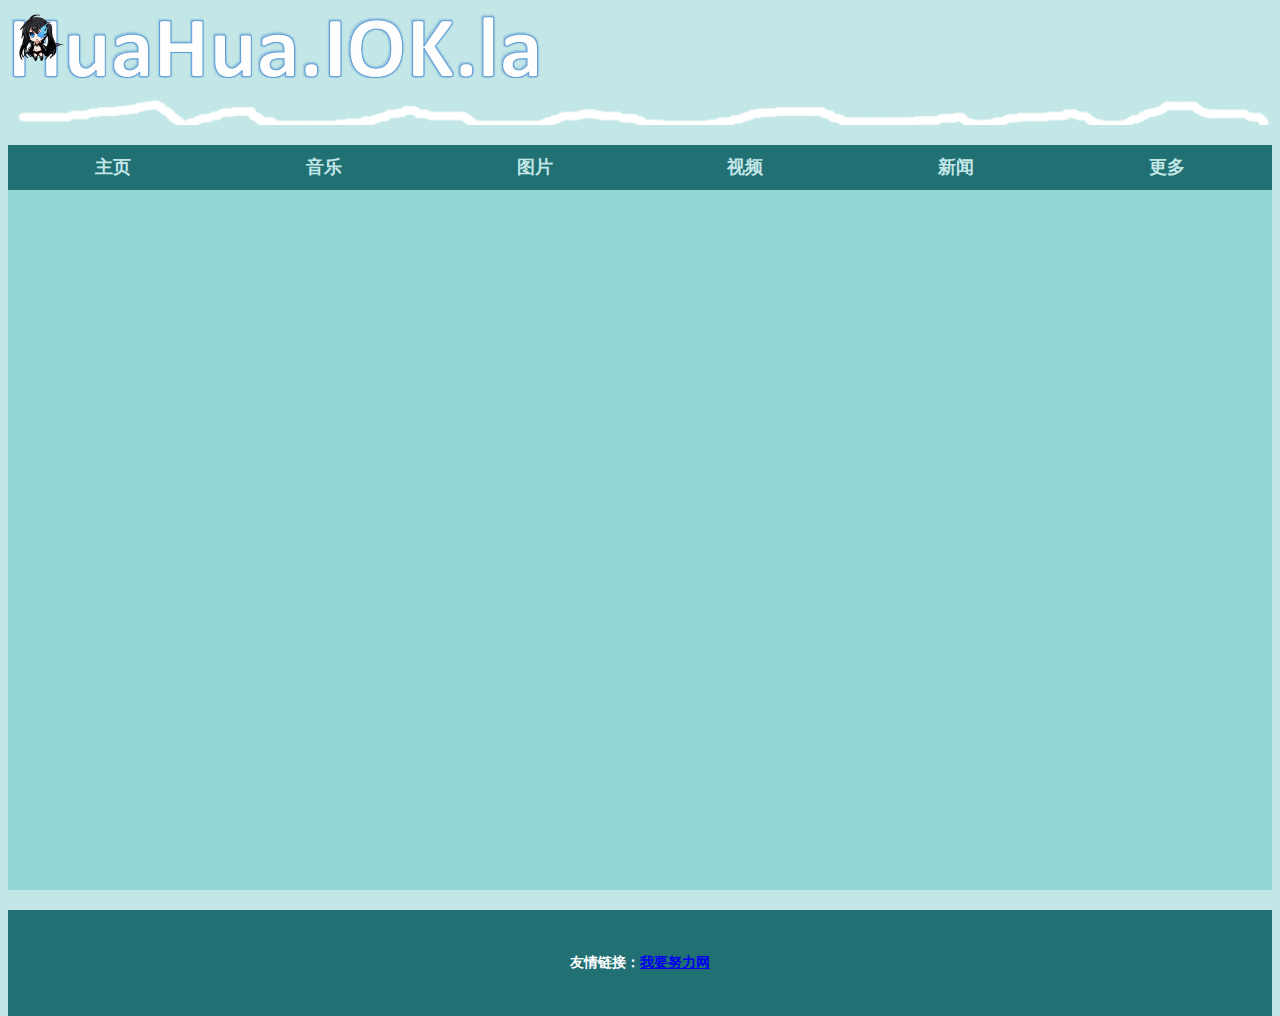
<file: index.htm>
﻿<html>
	<head>
		<meta http-equiv="Content-Type" content="text/html;charset=utf-8" />
		<link rel="stylesheet" type="text/css" href="style.css" />
		<link rel="shortcut icon" href="favicon.ico" />
		<link rel="bookmark" href="favicon.ico" type="image/x-icon"　/>	
		<title>花花在这里</title>
	</head>
	<body>
	<div id="container">
			<div id="top"><img src="1.png" width=60px height=60px></div>
			<img src="toppic.png" width="100%"></img>
			<div id="mainbody">
				<div id="sidebar">
					<ul>
						<li><a href="index.htm">主页</a></li>
						<li><a href="music.htm">音乐</a></li>
						<li><a href="pic.htm">图片</a></li>
						<li><a href="video.htm">视频</a></li>
						<li><a href="news.htm">新闻</a></li>
						<li><a href="extra.htm">更多</a></li>
					</ul>
				</div>
				<div id="pagebody"></div>
			</div>
			<div id="footer">友情链接：<a href="http://www.51hard.cn/">我要努力网</a></div>
		</div>
		
	</body>
</html>
</file>
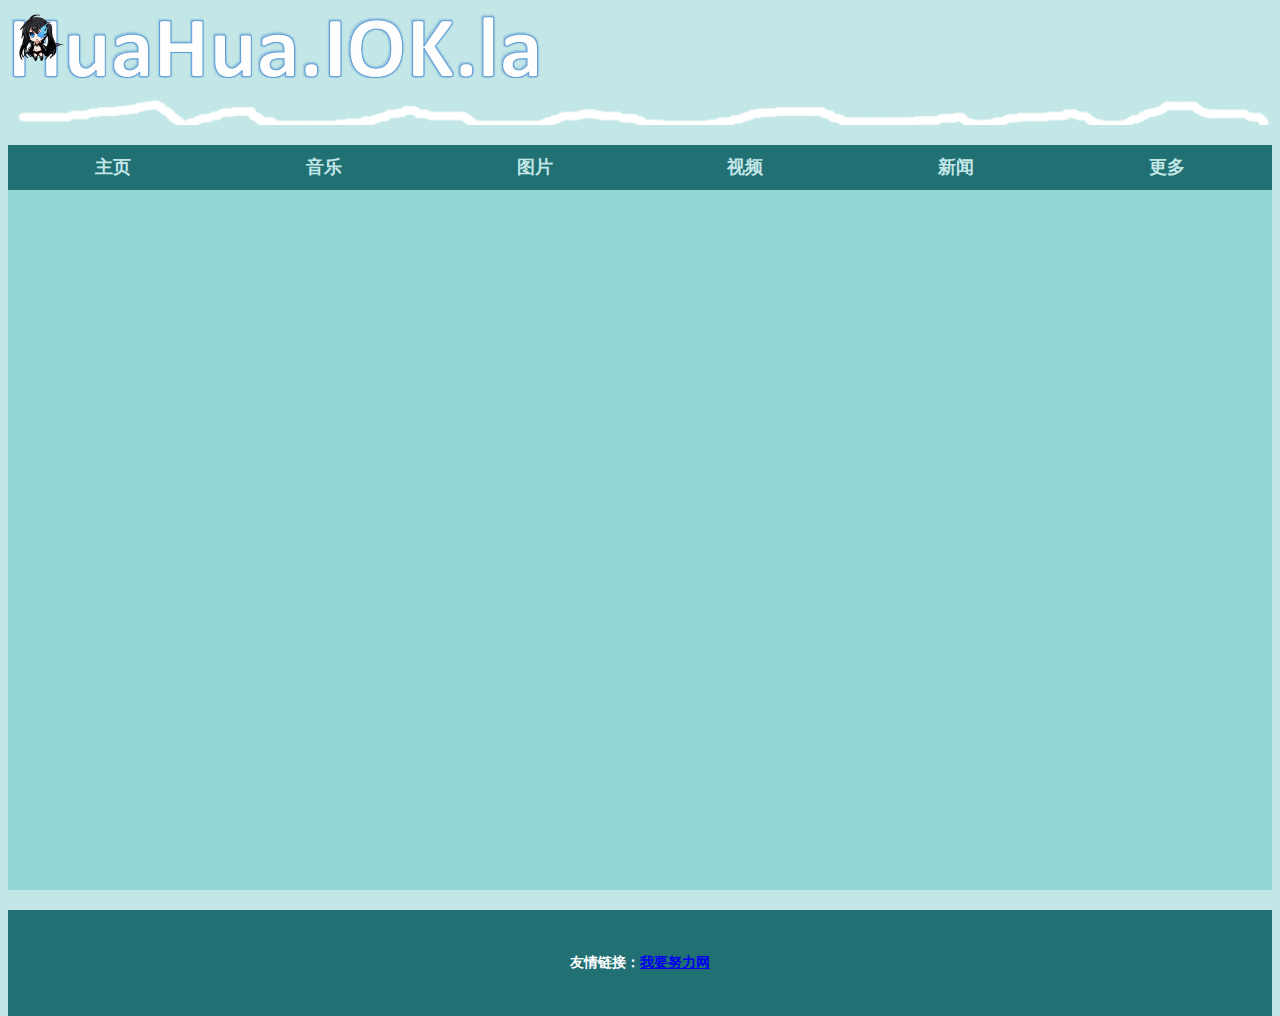
<file: extra.htm>
<html>
	<head>
		<meta http-equiv="Content-Type" content="text/html; charset=utf-8" />
		<link rel="stylesheet" type="text/css" href="style.css" />
		<link rel="shortcut icon" href="favicon.ico" />
		<link rel="bookmark" href="favicon.ico" type="image/x-icon"　/>	
		<title>花花在这里</title>
	</head>
	<body>
	<div id="container">
			<div id="top"><img src="1.png" width=60px height=60px></div>
			<img src="toppic.png" width="100%"></img>
			<div id="mainbody">
				<div id="sidebar">
					<ul>
						<li><a href="index.htm">主页</a></li>
						<li><a href="music.htm">音乐</a></li>
						<li><a href="pic.htm">图片</a></li>
						<li><a href="video.htm">视频</a></li>
						<li><a href="news.htm">新闻</a></li>
						<li><a href="extra.htm">更多</a></li>
					</ul>
				</div>
				<div id="pagebody"></div>
			</div>
			<div id="footer">友情链接：<a href="http://www.51hard.cn/">我要努力网</a></div>
		</div>
		
	</body>
</html>
</file>
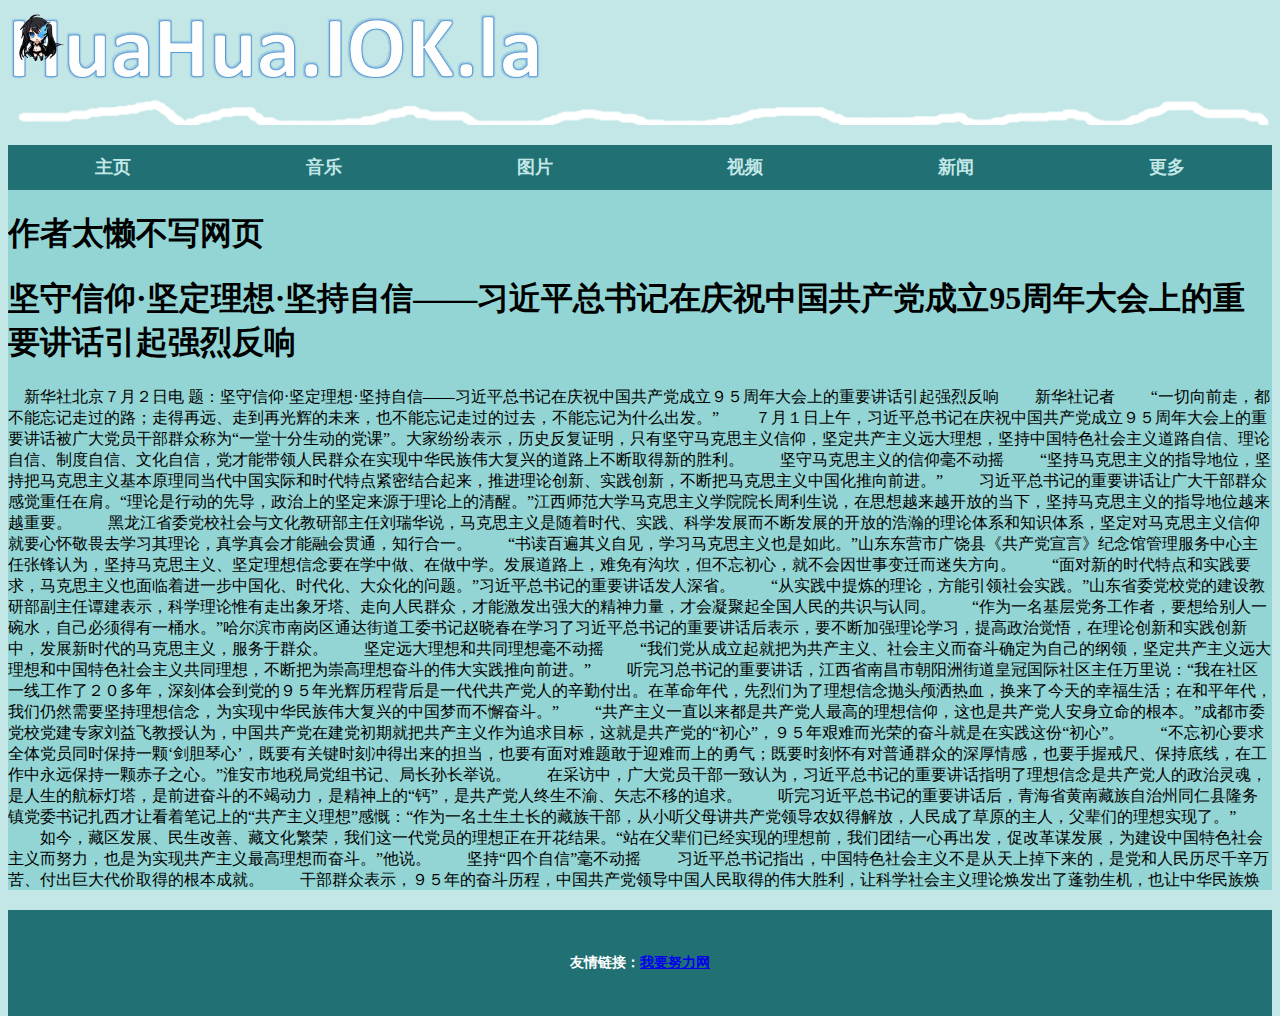
<file: news.htm>
<html>
	<head>
		<meta http-equiv="Content-Type" content="text/html; charset=utf-8" />
		<link rel="stylesheet" type="text/css" href="style.css" />
		<link rel="shortcut icon" href="favicon.ico" />
		<link rel="bookmark" href="favicon.ico" type="image/x-icon"　/>	
		<title>花花在这里</title>
	</head>
	<body>
	<div id="container">
			<div id="top"><img src="1.png" width=60px height=60px></div>
			<img src="toppic.png" width="100%"></img>
			<div id="mainbody">
				<div id="sidebar">
					<ul>
						<li><a href="index.htm">主页</a></li>
						<li><a href="music.htm">音乐</a></li>
						<li><a href="pic.htm">图片</a></li>
						<li><a href="video.htm">视频</a></li>
						<li><a href="news.htm">新闻</a></li>
						<li><a href="extra.htm">更多</a></li>
					</ul>
				</div>
				<div id="pagebody"><h1>作者太懒不写网页</h1><h1>坚守信仰·坚定理想·坚持自信——习近平总书记在庆祝中国共产党成立95周年大会上的重要讲话引起强烈反响</h1>　新华社北京７月２日电 题：坚守信仰·坚定理想·坚持自信——习近平总书记在庆祝中国共产党成立９５周年大会上的重要讲话引起强烈反响

　　新华社记者

　　“一切向前走，都不能忘记走过的路；走得再远、走到再光辉的未来，也不能忘记走过的过去，不能忘记为什么出发。”

　　７月１日上午，习近平总书记在庆祝中国共产党成立９５周年大会上的重要讲话被广大党员干部群众称为“一堂十分生动的党课”。大家纷纷表示，历史反复证明，只有坚守马克思主义信仰，坚定共产主义远大理想，坚持中国特色社会主义道路自信、理论自信、制度自信、文化自信，党才能带领人民群众在实现中华民族伟大复兴的道路上不断取得新的胜利。

　　坚守马克思主义的信仰毫不动摇

　　“坚持马克思主义的指导地位，坚持把马克思主义基本原理同当代中国实际和时代特点紧密结合起来，推进理论创新、实践创新，不断把马克思主义中国化推向前进。”

　　习近平总书记的重要讲话让广大干部群众感觉重任在肩。“理论是行动的先导，政治上的坚定来源于理论上的清醒。”江西师范大学马克思主义学院院长周利生说，在思想越来越开放的当下，坚持马克思主义的指导地位越来越重要。

　　黑龙江省委党校社会与文化教研部主任刘瑞华说，马克思主义是随着时代、实践、科学发展而不断发展的开放的浩瀚的理论体系和知识体系，坚定对马克思主义信仰就要心怀敬畏去学习其理论，真学真会才能融会贯通，知行合一。

　　“书读百遍其义自见，学习马克思主义也是如此。”山东东营市广饶县《共产党宣言》纪念馆管理服务中心主任张锋认为，坚持马克思主义、坚定理想信念要在学中做、在做中学。发展道路上，难免有沟坎，但不忘初心，就不会因世事变迁而迷失方向。

　　“面对新的时代特点和实践要求，马克思主义也面临着进一步中国化、时代化、大众化的问题。”习近平总书记的重要讲话发人深省。

　　“从实践中提炼的理论，方能引领社会实践。”山东省委党校党的建设教研部副主任谭建表示，科学理论惟有走出象牙塔、走向人民群众，才能激发出强大的精神力量，才会凝聚起全国人民的共识与认同。

　　“作为一名基层党务工作者，要想给别人一碗水，自己必须得有一桶水。”哈尔滨市南岗区通达街道工委书记赵晓春在学习了习近平总书记的重要讲话后表示，要不断加强理论学习，提高政治觉悟，在理论创新和实践创新中，发展新时代的马克思主义，服务于群众。

　　坚定远大理想和共同理想毫不动摇

　　“我们党从成立起就把为共产主义、社会主义而奋斗确定为自己的纲领，坚定共产主义远大理想和中国特色社会主义共同理想，不断把为崇高理想奋斗的伟大实践推向前进。”

　　听完习总书记的重要讲话，江西省南昌市朝阳洲街道皇冠国际社区主任万里说：“我在社区一线工作了２０多年，深刻体会到党的９５年光辉历程背后是一代代共产党人的辛勤付出。在革命年代，先烈们为了理想信念抛头颅洒热血，换来了今天的幸福生活；在和平年代，我们仍然需要坚持理想信念，为实现中华民族伟大复兴的中国梦而不懈奋斗。”

　　“共产主义一直以来都是共产党人最高的理想信仰，这也是共产党人安身立命的根本。”成都市委党校党建专家刘益飞教授认为，中国共产党在建党初期就把共产主义作为追求目标，这就是共产党的“初心”，９５年艰难而光荣的奋斗就是在实践这份“初心”。

　　“不忘初心要求全体党员同时保持一颗‘剑胆琴心’，既要有关键时刻冲得出来的担当，也要有面对难题敢于迎难而上的勇气；既要时刻怀有对普通群众的深厚情感，也要手握戒尺、保持底线，在工作中永远保持一颗赤子之心。”淮安市地税局党组书记、局长孙长举说。

　　在采访中，广大党员干部一致认为，习近平总书记的重要讲话指明了理想信念是共产党人的政治灵魂，是人生的航标灯塔，是前进奋斗的不竭动力，是精神上的“钙”，是共产党人终生不渝、矢志不移的追求。

　　听完习近平总书记的重要讲话后，青海省黄南藏族自治州同仁县隆务镇党委书记扎西才让看着笔记上的“共产主义理想”感慨：“作为一名土生土长的藏族干部，从小听父母讲共产党领导农奴得解放，人民成了草原的主人，父辈们的理想实现了。”

　　如今，藏区发展、民生改善、藏文化繁荣，我们这一代党员的理想正在开花结果。“站在父辈们已经实现的理想前，我们团结一心再出发，促改革谋发展，为建设中国特色社会主义而努力，也是为实现共产主义最高理想而奋斗。”他说。

　　坚持“四个自信”毫不动摇

　　习近平总书记指出，中国特色社会主义不是从天上掉下来的，是党和人民历尽千辛万苦、付出巨大代价取得的根本成就。

　　干部群众表示，９５年的奋斗历程，中国共产党领导中国人民取得的伟大胜利，让科学社会主义理论焕发出了蓬勃生机，也让中华民族焕发出了蓬勃生机。这些成就使我们进一步坚定了中国特色社会主义的道路自信、理论自信、制度自信、文化自信。

　　“中国特色社会主义道路是历史的选择，是人民的选择，是伟大实践的必然逻辑，是９５年风雨如磐的现实答卷。”南京航空航天大学能源与动力学院党委副书记徐川说，我们有坚定的自信，并不仅仅是因为我们取得了举世瞩目的成就，使中国发生了天翻地覆的变化，还因为我们党有能力，有勇气“祛病疗伤，激浊扬清”，能坚定不移开辟新天地、创造新奇迹。

　　“全党要坚定道路自信、理论自信、制度自信、文化自信。当今世界，要说哪个政党、哪个国家、哪个民族能够自信的话，那中国共产党、中华人民共和国、中华民族是最有理由自信的。”

　　“自信人生二百年，会当水击三千里。”习近平总书记的重要讲话让中国工程院院士、浪潮集团首席科学家王恩东万分感慨：“在服务器高端突破的过程中，作为科研工作者我们坚定自信，面对国外在服务器高端市场的垄断，勇于创新、不断开拓，我们才能凭借核心技术创新实现突围。”

　　“习总书记的讲话特别提到了文化自信。”华中师范大学校长杨宗凯说，文化自信作为党领导全国人民开创中国特色社会主义伟大事业新局面的坚定信念和重要基础之一，彰显了中国共产党领导全国人民实现民族复兴伟业的文化自主和文化自觉。

　　郑州大学新闻学院副院长张淑华说，在道路自信、理论自信、制度自信的基础上，总书记讲话中强调了文化自信，是一种更基础、更深沉、更持久的力量，具有十分丰富的内涵和重要指导意义。（执笔记者：刘奕湛，参与采写：萧海川、郭强、吴文诩、王大千、潘祺、凌军辉、朱婉君、梁军、史林静、张宸、付光宇）</div>
			</div>
			<div id="footer">友情链接：<a href="http://www.51hard.cn/">我要努力网</a></div>
		</div>
		
	</body>
</html>
</file>
<file: style.css>
body{
	background-color:#C3E7E7;
}

#container{
	width:100%;
	height:430px;
	margin:auto;
	
}
#top{
	width:100%;
	height:90px;
	background-color:#FF44C1;
	background:url("top.png") no-repeat;
	
}
#mainbody{
	margin-top:20px;
	width:100%;
	height:745px;
}


#sidebar{
	margin:0px; 
	padding:0px;
	width:100%; 
	height:45px;
}
#sidebar ul{
	list-style:none;
	margin:0px;
	padding:0px; 
}
#sidebar ul li{
	
	background-color:#217074;
	float:left; 
	height:45px; 
	line-height:45px; 
	width:16.667%; 
	text-align:center; 
	}



#sidebar ul li a:link{
	margin:0px;
	display:block;
	font-size:18px;
	font-weight:bold;
	font-family:"΢���ź�";
	text-decoration:none;
	color:C3E7E7;
	
	
}
#sidebar ul li a:visited{
	color:#C3E7E7;
}
#sidebar ul li a:hover{
	font-size:18px;
	font-weight:bold;
	text-decoration:none;
	color:#FFF;
}



#footer{
	clear:both;
	width:100%;
	height:106px;
	margin-top:20px;
	background-color:#217074;
	text-align:center;
	font-size:14px;
	font-weight:bold;
	color:#fff;
	line-height:106px;
}
#pagebody{ margin:0px; width:100%; height:700px; background-color:#93D5D4; overflow:auto; }

#img{
	margin:auto;
	width:200px;
	height:125px;
	border:1px;
	overflow:hidden;
}
#img img{
	width:200px;
	height:125px;
}
#txt{
	margin:auto;
	width:220px;
	height:32px;
	line-height:32px;
	text-align:center;
	color:green;
}
.tools{  }
.tools h2{ margin-top: 20px; font-size: 24px; font-weight: normal; color:#fff; text-align: center; }
.tools ul{ }
.tools ul li{ display: inline-block; margin:15px; }
.tools ul li a{ text-decoration: none; color:#FFF;display: block; padding: 10px; text-align: center; }
.tools ul li a:hover{ outline: 1px solid #217074; background: #217074; transition: 1s;}
.tools ul li a img{ width: 120px; height: 120px; border: none; }
.tools ul li a p{ font-size: 14px; text-align: center; }
</file>
